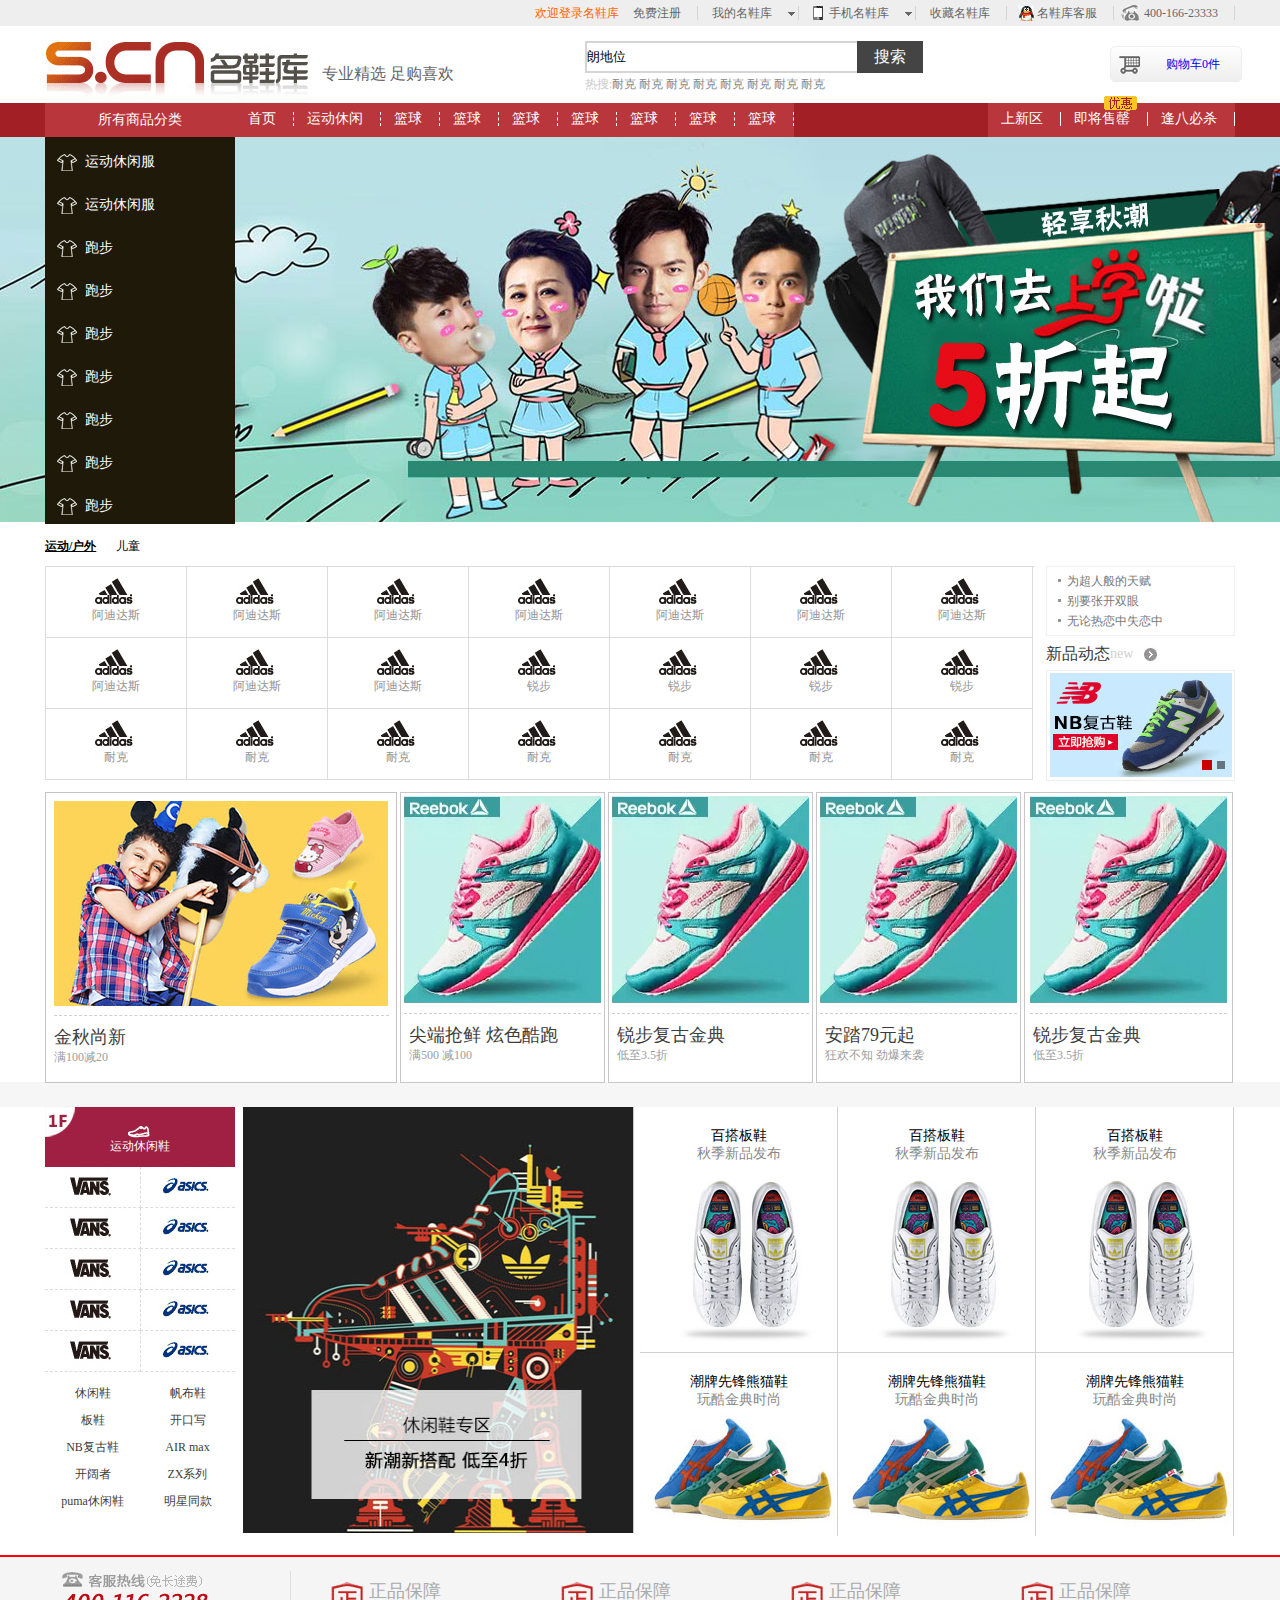
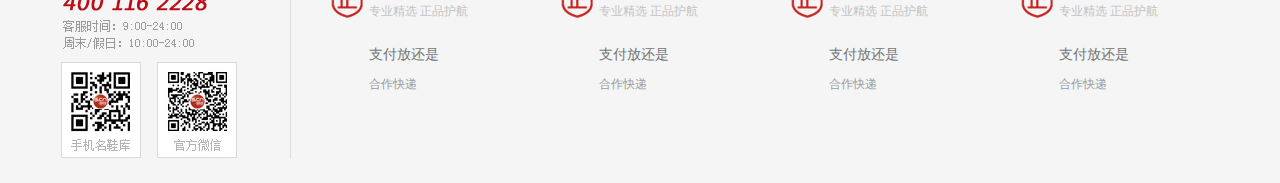
<file: index.html>
<!DOCTYPE html>
<html lang="en">
      <head>
            <meta charset="utf-8"/>
	        <title>名鞋库</title>
          <link rel="stylesheet" link href="css/base.css">
           <link rel="stylesheet" link href="css/style.css">

	</head>
	<body>
  <div id="shoes">
    <div id="head">
        <div class="container">
        <ul class="fr">
            <li class="spec"><a href="#">欢迎登录名鞋库</a></li>
            <li><a href="#"><span>免费注册</span></a></li>
            <li class="right"><i class="icon_arrow"></i><a href="#"><span>我的名鞋库</span></a></li>
             <li class="right left"><i class="icon_arrow"></i><a href="#"><span>手机名鞋库</span></a><i class="phone"></i></li>
             <li><a href="#"><span>收藏名鞋库</span></a></li>
             <li class="left"><i class="qq"></i><a href="#"><span>名鞋库客服</span></a></li>
             <li class="left"><i class="tel"></i><a href="#"><span>400-166-23333</span></a></li>
        </ul>
    </div>
    </div>
      <div id="main_top">
        <div class="container"> 
              <div class="logo clearfix">
              </div>
           <h2 class="fl">专业精选 足购喜欢</h2>
           <div class="search fl">
           <form action="">
             <input type="text" class="txt fl" name="" value="朗地位" placeholder="">
             <button class="fl" type="">搜索</button>
             </form>
             <p class="hot fl">热搜:</p>
             <p class="fl"> 耐克 耐克 耐克 耐克 耐克 耐克 耐克 耐克 </p>
           </div>
           <div class="buycar fr">
         <a href="#"><i></i>购物车<span>0</span>件</a>
           </div>
         </div>
      </div>
       <div id="nav">
        <div class="container">
        <div class="left_nav fl">
         <h2>所有商品分类
          <ul class="c_hidden">
         <li><i></i><a href="">运动休闲服</a></li>
         <li><i></i><a href="">运动休闲服</a></li>
         <li><i></i><a href="">跑步</a></li>
         <li><i></i><a href="">跑步</a></li>
         <li><i></i><a href="">跑步</a></li>
         <li><i></i><a href="">跑步</a></li>
         <li><i></i><a href="">跑步</a></li>
         <li><i></i><a href="">跑步</a></li>
         <li><i></i><a href="">跑步</a></li>
         </h2>
         </ul>
          </div>
         <div class="ooxx center_nav fl">
         <ul>
           <li><i></i><a href=""><span>首页</span></a></li>
           <li><i></i><a href=""><span>运动休闲</span></a></li>
           <li><i></i><a href=""><span>篮球</span></a></li>
           <li><i></i><a href=""><span>篮球</span></a></li>
           <li><i></i><a href=""><span>篮球</span></a></li>
           <li><i></i><a href=""><span>篮球</span></a></li>
           <li><i></i><a href=""><span>篮球</span></a></li>
           <li><i></i><a href=""><span>篮球</span></a></li>
           <li><i></i><a href=""><span>篮球</span></a></li>
         </ul>
         </div>
         <div class="ooxx right_nav fr">
         <ul class="fl">
            <li><a href=""><span>上新区</span></a></li>
            <li><i></i><a href=""><span>即将售罄</span></a></li>
            <li><a href=""><span>逢八必杀</span></a></li>
         </ul>
         </div>
        </div>
       </div>
         <div id="banner">
          <h1></h1>
         </div>
          <div id="logo_top">
        <div class="container">
          <h2 class="fl">运动/户外 </h2>
          <p class="fl">儿童</p>
        </div>
          </div>
      <div id="logo_shoes">
        <div class="container">
          <div class="left_logoshoes">
            <ul>
              <li><i></i><a href="#">阿迪达斯</a></li>
              <li><i></i><a href="#">阿迪达斯</a></li>
              <li><i></i><a href="#">阿迪达斯</a></li>
              <li><i></i><a href="#">阿迪达斯</a></li>
              <li><i></i><a href="#">阿迪达斯</a></li>
              <li><i></i><a href="#">阿迪达斯</a></li>
              <li><i></i><a href="#">阿迪达斯</a></li>
              <li><i></i><a href="#">阿迪达斯</a></li>
              <li><i></i><a href="#">阿迪达斯</a></li>
              <li><i></i><a href="#">阿迪达斯</a></li>
              <li><i></i><a href="#">锐步</a></li>
              <li><i></i><a href="#">锐步</a></li>
              <li><i></i><a href="#">锐步</a></li>
              <li><i></i><a href="#">锐步</a></li>
              <li><i></i><a href="#">耐克</a></li>
              <li><i></i><a href="#">耐克</a></li>
              <li><i></i><a href="#">耐克</a></li>
              <li><i></i><a href="#">耐克</a></li>
              <li><i></i><a href="#">耐克</a></li>
              <li><i></i><a href="#">耐克</a></li>
              <li><i></i><a href="#">耐克</a></li>
            </ul>
          </div>
          <div class="right_logoshoes fr">
            <div class="top_area fl">
              <ul>
                  <li><i></i><a href="">为超人般的天赋</a></li>
                  <li><i></i><a href="">别要张开双眼</a></li>
                  <li><i></i><a href="">无论热恋中失恋中</a></li> 
              </ul>
            </div>
            <div class="foot_area fl">
              <div class="foot_top">
              <ul>
                <li>  
                  
                    <h2 class="fl">新品动态</h2>
                    <p class="fl">new</p>
                    <i></i>
                </li>
                </ul>
              </div>
              <div class="foot_foot">
                <img src="images/newban.jpg" alt="">
              </div>
            </div>
          </div>
        </div>
      </div>
      <div id="manjian_little">
      </div>
      <div id="manjian">
      <div class="container">
      <div class="manjian_area">
        <div class="man_left">
           <h1><i></i></h1>
          <h2>金秋尚新</h2>
          <p>满100减20</p>
        </div>
        <div class="man_right">
           <ul class="clearfix">
              <li>
                 <h1><i></i></h1>
                 <h2>尖端抢鲜 炫色酷跑</h2>
                 <p>满500 减100</p>
              </li>
              <li>
                    <h1><i></i></h1>
                 <h2>锐步复古金典</h2>
                 <p>低至3.5折</p>
              </li>
              <li>
                    <h1><i></i></h1>
                 <h2>安踏79元起</h2>
                 <p>狂欢不知 劲爆来袭</p>
              </li>
              <li class="specific">
                    <h1><i></i></h1>
                    <h2>锐步复古金典</h2>
                    <p>低至3.5折</p>
              </li>
          </ul>       
           </div>
      </div>
      </div>
      </div>
      <div id="many_area">
      </div>
      <div id="many_pic">
        <div class="container clearfix">
          <div class="left_pic fl">
            <div class="top">
              <i class="onee"></i>
              <i class="twoo"></i>
              <h2>运动休闲鞋</h2>
            </div>
            <div class="center fl">
              <ul class="rightborder fl">
                <li><i></i><a href="#"></a></li>
                <li><i></i><a href="#"></a></li>
                <li><i></i><a href="#"></a></li>
                <li><i></i><a href="#"></a></li>
                <li><i></i><a href="#"></a></li>
              </ul>
              <ul class="noneborder fl">
                <li><i></i><a href="#"></a></li>
                <li><i></i><a href="#"></a></li>
                <li><i></i><a href="#"></a></li>
                <li><i></i><a href="#"></a></li>
                <li><i></i><a href="#"></a></li>
              </ul>
            </div>
            <div class="foot fl">
            <ul class="fl">
                <li><i></i><a href="#">休闲鞋</a></li>
                <li><i></i><a href="#">帆布鞋</a></li>
                <li><i></i><a href="#">板鞋</a></li>
                <li><i></i><a href="#">开口写</a></li>
                <li><i></i><a href="#">NB复古鞋</a></li>
                <li><i></i><a href="#">AIR max</a></li>
                <li><i></i><a href="#">开阔者</a></li>
                <li><i></i><a href="#">ZX系列</a></li>
                <li><i></i><a href="#">puma休闲鞋</a></li>
                <li><i></i><a href="#">明星同款</a></li>
              </ul>
            </div>
          </div>
          <div class="right_pic">
            <div class="big_pic fl">
            <img src="images/superbig.jpg" height="426" width="391" alt="">
            </div>
            <div class="leave_area fr">
            <div class="topnow_area fl clearfix">
                <ul class="clearfix">
                  <li><a hred="#"><h2>百搭板鞋</h2><p>秋季新品发布</p></a><i></i></li>
                  <li><a hred="#"><h2>百搭板鞋</h2><p>秋季新品发布</p></a><i></i></li>
                  <li><a hred="#"><h2>百搭板鞋</h2><p>秋季新品发布</p></a><i></i></li>
                </ul>
              </div>
            <div class="footnow_area clearfix">
                <ul class="clearfix">
                  <li><a hred="#"><h2>潮牌先锋熊猫鞋</h2><p>玩酷金典时尚</p></a><i></i></li>
                  <li><a hred="#"><h2>潮牌先锋熊猫鞋</h2><p>玩酷金典时尚</p></a><i></i></li>
                  <li><a hred="#"><h2>潮牌先锋熊猫鞋</h2><p>玩酷金典时尚</p></a><i></i></li>
                </ul>
            </div>
            </div>
          </div>
        </div>
      </div>
      <div id="fin_area">
      </div>
      <div id="fin_foot">
        <div class="container">
        <div class="left_fin fl">
           <h2><i></i></h2>
        </div>
        <div class="right_fin fr">
          <ul class="red_lo fr">
              <li><i></i><a href=""><h1>正品保障</h1><p>专业精选 正品护航</p><h2>支付放还是</h2><h3>合作快递</h3>
              </a></li>
              <li><i></i><a href=""><h1>正品保障</h1><p>专业精选 正品护航</p><h2>支付放还是</h2><h3>合作快递</h3></a></li>
              <li><i></i><a href=""><h1>正品保障</h1><p>专业精选 正品护航</p><h2>支付放还是</h2><h3>合作快递</h3></a></li>
              <li><i></i><a href=""><h1>正品保障</h1><p>专业精选 正品护航</p><h2>支付放还是</h2><h3>合作快递</h3></a></li>
          </ul>
          <ul class="wenzi_lo">
          </ul>
        </div>
        </div>
      </div>
</div>

  </body>
</html>
</file>
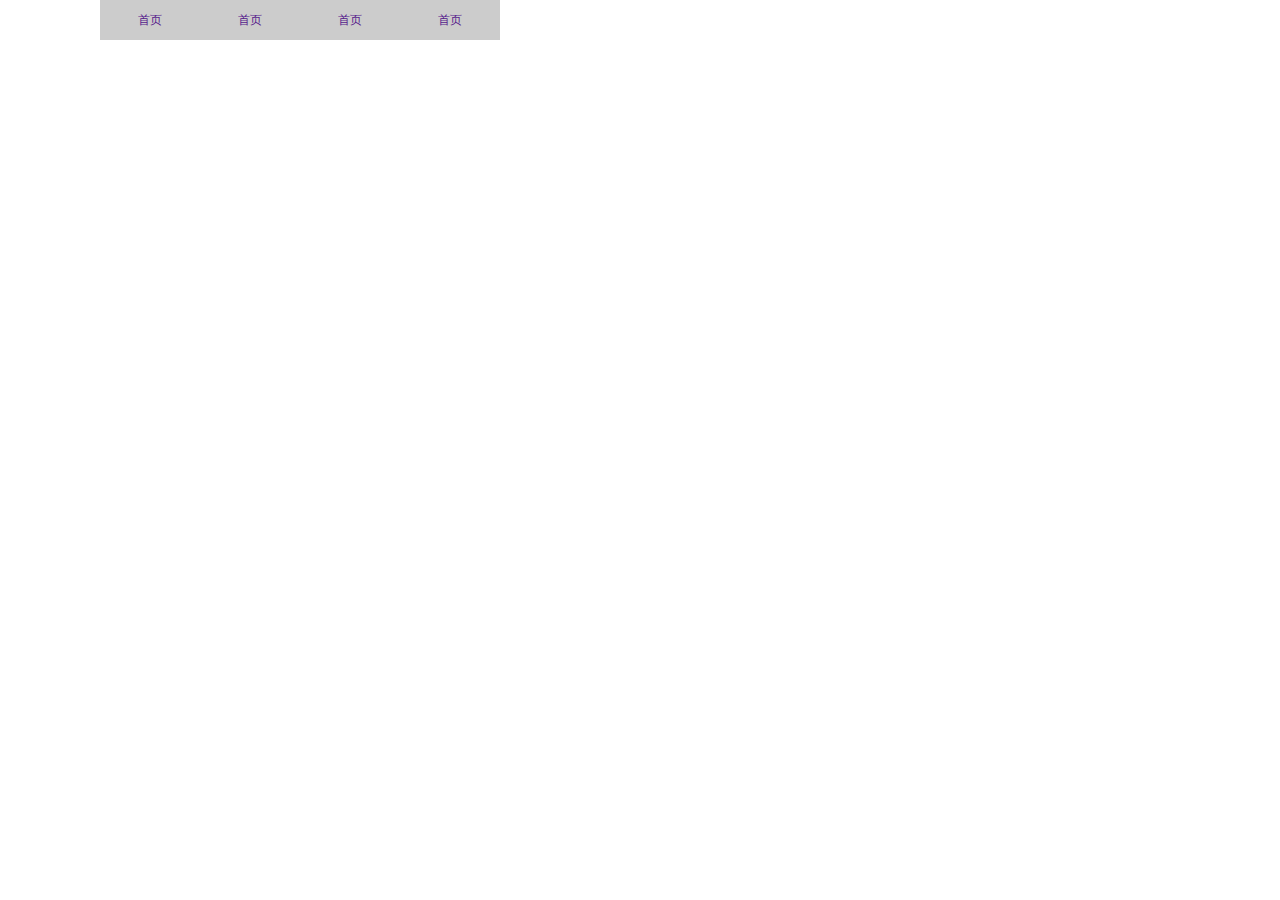
<file: text03.html>
<!DOCTYPE html>
<html lang="en">
      <head>
            <meta charset="utf-8"/>
            <title>text</title>
          <style>
              *{margin: 0;;padding: 0;}
              li{list-style: none;}
              a{display:block;text-decoration: none;height: 40px;width:100px;
                line-height: 40px;text-align: center;}
                
             .top_nav{width:450px;height: 200px;margin-left: 100px;}
             .top_nav>li{float:left;position:relative;}
             .top_nav li a{display:block;background: #ccc;font-size: 12px;}
             .fuck_nav{width:450px;height:200px;}
             .fuck_nav li{float:left;}

             .top_nav .son_nav{position:absolute;left:0;top:41px;display:none;}
             .son_nav .fuck_nav{position:absolute;left:101px;top:0;display:none;}
              
             .top_nav>li:hover .son_nav{display:block;}
             .son_nav>li:hover .fuck_nav{display:block;}
             .top_nav li:hover>a{background:black;color:white;}
            


          </style>
    </head>
    <body>
       <ul class="top_nav">
        <li>
            <a href="">首页</a>
            <ul class="son_nav">
                <li>
                    <a href="">产品</a>
                    <ul class="fuck_nav">
                      <li><a href="">电子产品</a></li>
                      <li><a href="">床上用品</a></li>
                      <li><a href="">清洁用品</a></li>
                    </ul>
                </li>
                <li>
                    <a href="">食物</a>
                     <ul class="fuck_nav">
                      <li><a href="">辣条</a></li>
                      <li><a href="">薯片</a></li>
                      <li><a href="">饮料</a></li>
                     </ul>
                </li>
                 <li><a href="">产品</a></li>
                 <li><a href="">产品</a></li>
            </ul>
        </li>
        <li>
            <a href="">首页</a>
            <ul class="son_nav">
                 <li><a href="">产品</a></li>
                 <li><a href="">产品</a></li>
                 <li><a href="">产品</a></li>
                 <li><a href="">产品</a></li>
            </ul>
        </li>
        <li>
            <a href="">首页</a>
            <ul class="son_nav">
                 <li><a href="">产品</a></li>
                 <li><a href="">产品</a></li>
                 <li><a href="">产品</a></li>
                 <li><a href="">产品</a></li>
            </ul>
        </li>
        <li>
            <a href="">首页</a>
            <ul class="son_nav">
                 <li><a href="">产品</a></li>
                 <li><a href="">产品</a></li>
                 <li><a href="">产品</a></li>
                 <li><a href="">产品</a></li>
            </ul>
        </li>
             
       </ul>
  </body>
</html>
</file>
<file: css/base.css>
@charset "UTF-8";
/*css 初始化 */
html, body, ul, li, ol, dl, dd, dt, p, h1, h2, h3, h4, h5, h6, form, fieldset, legend, img,input{ margin:0; padding:0; }
fieldset, img,input,button { border:0 none; padding:0;margin:0;outline-style:none; }   /*去掉input等聚焦时的蓝色边框*/
ul, ol { list-style:none; }
a{text-decoration: none;}
/*input { padding-top:0; padding-bottom:0; font-family: "SimSun","宋体";}*/
select, input { vertical-align:middle;}
/*select, input, textarea { font-size:12px; margin:0; }*/
textarea { resize:none; } /*防止拖动*/
img {border:0; vertical-align:middle; }  
/*  去掉图片低测默认的3像素空白缝隙，或者用display：block也可以*/
table { border-collapse:collapse; }



.clearfix::after{
    content:"";
    display: block;
    height: 0;
    clear:both;
    overflow:hidden;
    visibility:hidden;
    /*兼容ie*/
   zoom:1;
}

h1,h2,h3,h4,h5,h6 {text-decoration:none;font-weight:normal;font-size:1em;}  /*设置h标签的大小，设置跟父亲一样大的字体font-size:100%;*/
s,i,em{font-style:normal;text-decoration:none;}


/*公共类*/
.container {  /*版心 提取 */
    width: 1190px;
    margin:0 auto;
}
.fl {
    float:left;
}
.fr {
    float:right;
}
.al {
    text-align:left;
}
.ac {
    text-align:center;
}
.ar {
    text-align:right;
}
.hide {
    display:none;
}
.font12{ font-size: 12px;}
.font14{ font-size: 14px;}
.font16{ font-size: 16px;}

/*公共部分*/
#head{height:26px;background: #EEEEEE;}
#head .container{height:26px;background: #EEEEEE;}
#head li{float:left;font-size: 12px;position:relative;}
#head .spec a{color:#FF6500;}
#head a{height:26px;font-size:12px;line-height: 26px;padding-top:6px;}
#head span{padding:0 16px 0 14px;border-right: 1px solid #D4D4D4;color:#666666;}

/*小图标*/
#head .right span{padding-right: 26px;}
#head .left span{padding-left:30px;}
#head i{display:block;background:url("../images/icon.fw.png") ;}
#head .icon_arrow{width:10px;height: 7px;position:absolute;right:3px;top:50%;margin-top:-3px;}
#head .phone{width: 12px;height:18px;position:absolute;left:13px;top:4px;background:url("../images/icon.fw.png") -20px 0;}
#head .qq{width: 18px;height:17px;position:absolute;left:10px;top:5px;background:url("../images/icon.fw.png") -50px 0;}
#head .tel{width:20px;height:17px;position:absolute;left:6px;top:5px;background:url("../images/icon.fw.png") -80px 0;}

/*头部*/

/*logo*/
#main_top .container{height:77px;}
#main_top .logo {width:263px;height:77px;float:left;background:url("../images/logo.jpg") no-repeat;margin-right:14px;}
#main_top h2{width:143px;font-size: 16px;color:#666666;line-height: 58px;padding-top:19px;margin-right:120px;}

/*搜索框*/
#main_top .search{width:341px;height: 62px;padding:15px 120px 0 0;}
#main_top form .txt{width:270px;height:28px;border:2px solid #D5D5D5;border-right: 0 none;}
#main_top form button{height: 32px;width: 66px;background:#444444;color:white;font-size: 16px;}
#main_top p{font-size: 12px;line-height: 12px;padding-top:5px;}
#main_top .hot{color:#CACACA;}
#main_top p{color:#888888;}

/*购物车*/
.buycar{height:77px;width:125px;}
.buycar a{display:block;width:75px;height:34px;font-size: 12px;line-height:34px;margin:20px 0 23px 0;border-radius:5px;position:relative;padding-left:55px;background:linear-gradient(#FEFEFE,#EEEEEE);border:1px solid #EEEEEE;}
.buycar i{display:block;width:22px;height:19px;background:url("../images/icon.fw.png") -50px -50px;left:7px;top:8px;position:absolute;}

/*左侧导航*/
#nav{height: 34px;background: #A21F25;}
#nav .left_nav{height: 34px;background:#B9363C;font-size: 14px;width:190px;}
.left_nav h2{width:190px;color:white;line-height: 34px;text-align:center;}
.left_nav .c_hidden{}
.c_hidden li{height:41px;padding-top:2px;position:relative;background:#1F1909;}
.c_hidden a{display:block;line-height:15px;padding-top:15px;color:white;position:absolute;padding-left:40px;}
.c_hidden i{display:block;width:21px;height:21px;background:url("../images/icon.fw.png") -120px 0;position:absolute;left:12px;top:14px;}

/*中间导航*/
#nav .center_nav{height: 34px;}
.center_nav li{float:left;background:#B9363C;font-size: 14px;height:34px;}
.center_nav a{display:block;color:white;padding-top:9px;}
.center_nav span{display:block;line-height:14px;padding:0px 17px 0 13px;border-right:1px dashed white;}

/*右侧导航条*/
.right_nav{height: 34px;}
.right_nav li{float:left;background:#B9363C;font-size: 14px;height:34px;position:relative;}
.right_nav a{display:block;color:white;padding-top:9px;}
.right_nav span{display:block;line-height:14px;padding:0px 17px 0 13px;border-right:1px solid white;}
.right_nav i{width:33px;height: 17px;background: url("../images/discount.gif") -68px 0;position:absolute;right:11px;top:-9px;}

/*鼠标悬停*/
.ooxx li:hover {background:#444444;border-right:1px dashed #444444;margin-left: -1px;}
.ooxx li:hover span{border-right: 0 none;margin-left: 1px;}
</file>
<file: css/style.css>
/* 
* @Author: zfc
* @Date:   2017-11-24 17:20:38
* @Last Modified by:   Marte
* @Last Modified time: 2017-12-04 16:18:48
*/
/*轮播图*/
#banner {height:387px;}
#banner h1{height:387px;background:url("../images/banner.jpg") no-repeat;}

/*图标上方*/
#logo_top{height:42px;}
#logo_top{height:26px;font-size: 12px;line-height:12px;padding-top:16px;}
#logo_top h2{font-weight: bold;text-decoration: underline;padding-bottom: 3px;}
#logo_top p{margin-left: 20px;}

/*所有鞋子商标*/
#logo_shoes{height:214px;}
.left_logoshoes {height: 214px;width:990px;float:left;}
.left_logoshoes ul{height:213px;border-top:1px solid#DCDCDC;border-left:1px solid#DCDCDC;}
.left_logoshoes li{height:70px;width: 140px;border-right:1px solid#DCDCDC;border-bottom:1px solid#DCDCDC;float:left;position:relative;}
.left_logoshoes a{height:70px;width: 140px;display:block;color:#949494;font-size:12px;position:absolute;padding-top: 40px;text-align: center;}
.left_logoshoes i{display:block;width:49px;height:28px;background:url("../images/icon.fw.png") -210px 0;position:absolute;left:42px;top:10px;}

/*右侧小新闻*/
.right_logoshoes{height:214px;width:189px;}
.top_area{height:68px;width:187px;border:1px solid #F1F1F1;}
.top_area li{position:relative;}
.top_area a{display:block;font-size: 12px;color:#787878;padding-left:20px;line-height: 12px;padding-top: 8px;}
.top_area i{display:block;width:5px;height:8px;background:url("../images/icon.fw.png") -280px 0;position:absolute;left:10px;top:9px;}

/*右下区域*/
.foot_area{height: 145px;}
.foot_area .foot_top{height: 34px;width:189px;}
.foot_top h2{font-size: 16px;color:#383838;}
.foot_top p{font-size: 14px;color:#D0D0D0;}
.foot_top li{line-height: 16px;height:34px;padding-top:10px;position:relative;}
.foot_top i{display:block;width:15px;height:16px;background:url("../images/icon.fw.png") -300px 0;position:absolute;right:77px;top:10px;}

/*右下图片*/
.foot_foot{height:109px;width:187px;border:1px solid #EEEEEE;}
.foot_foot img{display:block;height:104px;width:183px;margin-left: 2px;margin-top:2px;}

/*满减区域左侧*/
#manjian_little{height:12px;}
#manjian .manjian_area{height:290px;}
.manjian_area .man_left{height: 289px;width:350px;float:left;border:1px solid #C3C3C3;margin-right: 1px;}
.man_left h1{width:335px;height: 214px;margin-top:8px;margin-left:8px;border-bottom: 1px dashed #CFCFCF;}
.man_left i{display:block;width:335px;height:205px;background:url("../images/child.jpg");}
.man_left h2{font-size: 18px;color:#3D3D3D;margin-left:8px;margin-top:9px;}
.man_left p{font-size: 12px;color:#9D9D9D;margin-left:8px;}

/*满减区域右侧*/
.man_right{width:835px;height:290px;float:right;}
.man_right li{display:inline;float:left;width:203px;height:289px;border:1px solid #C7C7C7;margin-right:3px;}
.man_right h1{width:197px;height:217px;margin-top:3px;margin-left:3px;border-bottom: 1px dashed #CFCFCF;}
.man_right i{display:block;width:197px;height:207px;background:url("../images/ruibu.jpg") ;}
.man_right h2{font-size: 18px;color:#3D3D3D;margin-left:8px;margin-top:9px;}
.man_right p{font-size: 12px;color:#9D9D9D;margin-left:8px;}
.man_right .specific{display:inline;margin-right:-1px;padding-right:4px;}
.man_right .specific h1{margin-left:5px;}

/*休闲鞋灰色区域*/
#many_area{height: 25px;background-color:#F6F6F6;}

/*休闲鞋*/
#many_pic{height: 426px;}

/*休闲鞋左侧top*/
.left_pic{width:190px;height: 426px;}
.left_pic .top{width:190px;height: 60px;background: #A02043;position:relative;}
.left_pic .onee{display:block;width:31px;height: 31px;background:url("../images/icon.fw.png") -340px 0;left:0;top:0;position:absolute;}
.left_pic .twoo{display:block;width:24px;height: 16px;background:url("../images/icon.fw.png") -400px 0;left:82px;top:16px;position:absolute;}
.left_pic h2{font-size: 12px;color:white;text-align: center;padding-top:31px;}

/*休闲鞋左侧center*/
.left_pic .center{width:190px;height:205px;background:#FFFFFF;}
.left_pic .rightborder{width:95px;height:205px;}
.left_pic .rightborder li{width:95px;height:40px;border-right:1px dashed #DCDCDC;border-bottom:1px dashed #DCDCDC;position:relative;}
.left_pic .rightborder i{display:block;width:95px;height:39px;background:url("../images/icon.fw.png") -440px 0;left:0;top:0;position:absolute;}
.left_pic .noneborder{width:95px;height:205px;}
.left_pic .noneborder li{width:95px;height:40px;border-bottom:1px dashed #DCDCDC;position:relative;}
.left_pic .noneborder i{display:block;width:95px;height:39px;background:url("../images/icon.fw.png") -550px 0;left:1px;top:0;position:absolute;}

/*休闲鞋左侧foot*/
.left_pic ul{width:190px;height:161px;background:#FFFFFF;}
.left_pic li{float:left;width:95px;}
.left_pic a{display:block;color:#3B4039;font-size: 12px;line-height:12px;padding-top:15px;text-align:center;}

/*休闲鞋超级大图*/
.right_pic{width:992px;height:426px;float:right;}
.big_pic{width:393px;height: 426px;}

/*休闲鞋右边*/
.leave_area{width:595px;}
.leave_area .topnow_area li{float:left;width:197px;height:245px;border-right:1px solid #D2D2D2;border-bottom: 1px solid #D2D2D2;}
.topnow_area a{display:block;font-size: 14px;height:42px;text-align: center;padding-top:20px;}
.topnow_area p{color:#888888;}
.topnow_area i{display:block;width:197px;height:183px;background:url("../images/autuam01.jpg") no-repeat;}

.leave_area .footnow_area li{float:left;width:197px;height:182px;border-right:1px solid #D2D2D2;border-bottom: 1px solid #D2D2D2;}
.footnow_area a{display:block;font-size: 14px;height:42px;text-align: center;padding-top:20px;}
.footnow_area p{color:#888888;}
.footnow_area i{display:block;width:197px;height:121px;background:url("../images/fuckshoes.jpg") no-repeat;}

/*最底部*/
#fin_area{height:22px;border-bottom:2px solid red;}
#fin_foot{height: 226px;background:#F5F5F5;}
.left_fin{height: 226px;width:247px;}
.left_fin h2{height: 188px;width:247px;padding-top: 14px;}
.left_fin i{display:block;width:245px;height: 188px;background:url("../images/kefure.jpg");border-right: 1px solid #DEDEDE;}

.right_fin{height:226px;width:943px;}
.right_fin .red_lo{height:82px;width:943px;}
.right_fin .red_lo li{width:200px;padding-left: 30px;float:left;position:relative;}
.right_fin .red_lo a{display:block;height:82px;width:200px;padding-left: 47px;padding-top: 22px;}
.right_fin .red_lo h1{font-size: 18px;color:#AAAAAA;}
.right_fin .red_lo p{font-size: 12px;color:#C3C3C3;}
.right_fin .red_lo i{display:block;width:37px;height: 41px;background:url("../images/icon.fw.png")0 -50px;position:absolute;left:37px;top:22px;}

.right_fin .red_lo h2{display:block;height:17px;width:200px;font-size: 14px;padding-top:26px;color:#747474;}
.right_fin .red_lo h3{display:block;height:17px;width:200px;font-size: 12px;padding-top:13px;color:#9C9C9C;}
</file>
